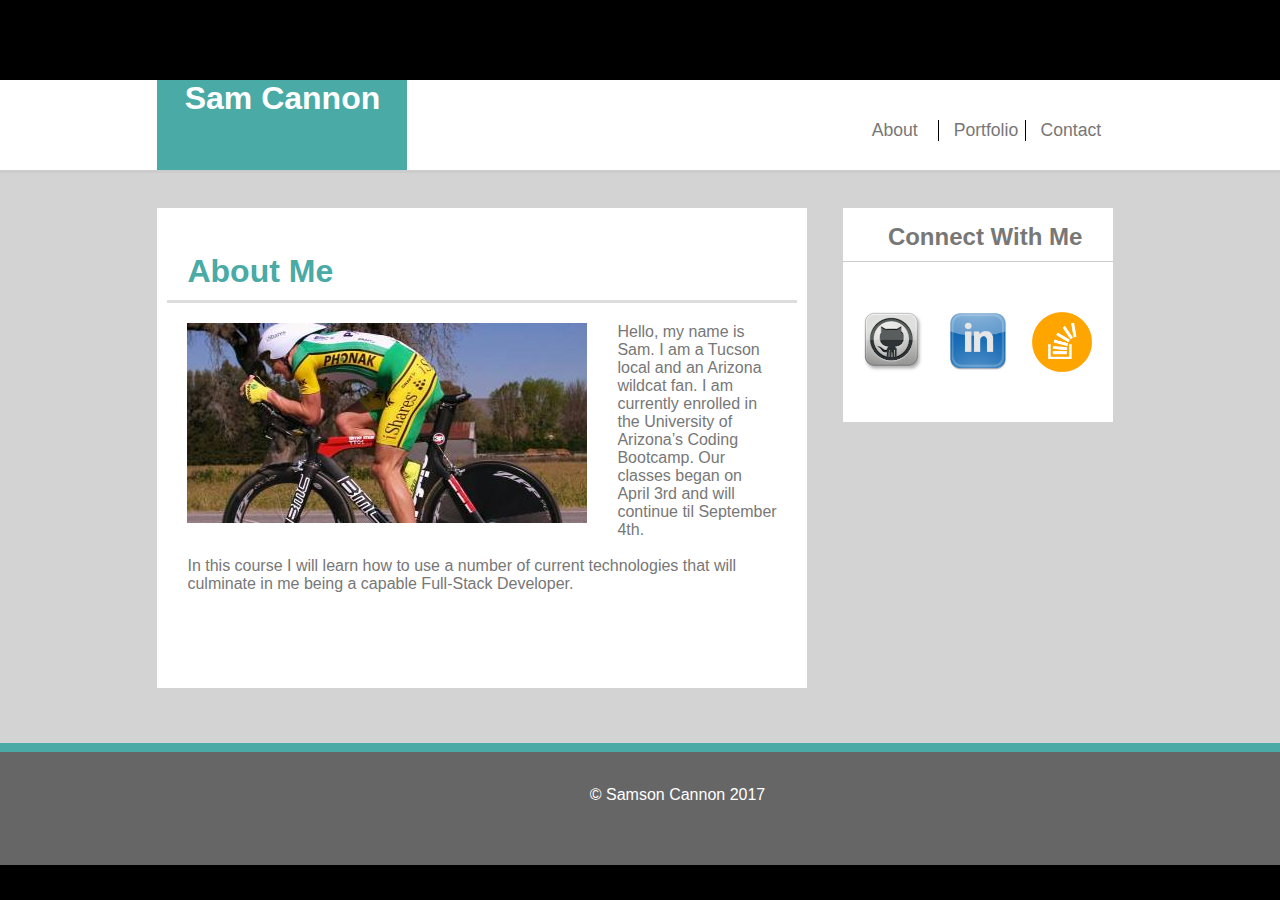
<file: index.html>
<!-- Created by Sam Cannon 04/04/2017 -->
<!DOCtype HTML>

<html>

	<head>

		<title>Portfolio</title>

		<link rel="stylesheet" type="text/css" href="css/style.css">

	</head>

	<body>

		<header>

			<h1>Sam Cannon</h1>

			<div id="navBar">

				<a href="index.html"><button id="but1">About</button></a>

				<a href="portfolio.html"><button id="but2">Portfolio</button></a>

				<a href="contact.html"><button id="but3">Contact</button></a>

			
			</div>
		
		</header>

		<main>

			<section id="content">
				
				<h2 id="contentH2">About Me</h2>

				<p id="contentPara" style="padding: 20px;">

					<img src="images/portfolioImage.jpg" style="float: left; padding: 0px 30px 30px 0px;">
					Hello, my name is Sam. I am a Tucson local and an Arizona wildcat fan. I am currently enrolled in the University of Arizona’s Coding Bootcamp. Our classes began on April 3rd and will continue til September 4th. 
					<br>
					<br>
					In this course I will learn how to use a number of current technologies that will culminate in me being a capable Full-Stack Developer.

				</p>

			</section>

			<section id="connect">

				<h2 id="connectH2" style="padding-top: 10px;">Connect With Me</h2>

				<p style="width: auto; border-top: thin solid #cccccc; margin: 10px 0px; padding: 50px 0px;">

					<a href="https://github.com" target="blank"><img src="images/git.jpg" id="conImg1" width="60px"></a>

					<a href="https://linkedin.com" target="blank"><img src="images/linked.jpg" id="conImg2" width="60px"></a>

					<a href="https://stackoverflow.com" target="blank"><img src="images/stack.png" id="conImg3" width="60px"></a>

				</p>

			</section>
			
		</main>

		<footer>

			<p id="foot">&copy; Samson Cannon 2017</p>
			
		</footer>

	</body>

</html>
</file>
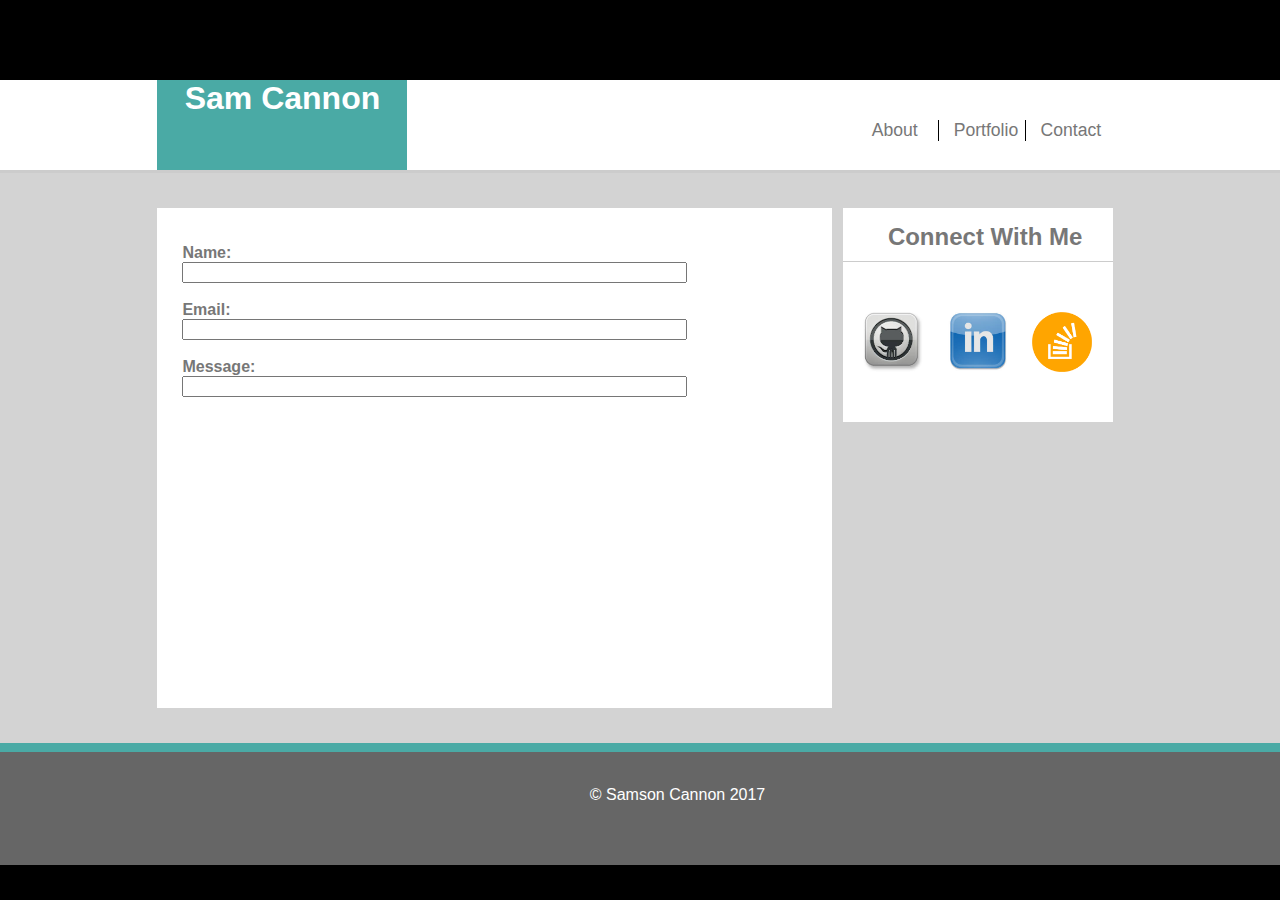
<file: contact.html>
<!-- Created by Sam Cannon 04/04/2017 -->
<!DOCtype HTML>

<html>

	<head>

		<title>Contact</title>

		<link rel="stylesheet" type="text/css" href="css/style.css">

	</head>

	<body>

		<header>

			<h1>Sam Cannon</h1>

			<div id="navBar">
			
				<a href="index.html"><button id="but1">About</button></a>

				<a href="portfolio.html"><button id="but2">Portfolio</button></a>

				<a href="contact.html"><button id="but3">Contact</button></a>
			
			</div>
		
		</header>

		<main>

			<section id="content" style="padding: 20px 0px 0px 25px;">

				<p>

					<form>

						<strong>Name:</strong>

						<br>
						
						<input type="text" name="name" size="60px">

						<br>

						<br>

						<strong>Email:</strong>

						<br>

						<input type="email" name="email" size="60px">

						<br>

						<br>

						<strong>Message:</strong>

						<br>

						<input type="textarea" name="message" size="60" height="200px">

					</form>
				
				</p>
				
			</section>

			<section id="connect">

				<h2 id="connectH2" style="padding-top: 10px;">Connect With Me</h2>

				<p style="width: auto; border-top: thin solid #cccccc; margin: 10px 0px; padding: 50px 0px;">

					<a href="https://github.com" target="blank"><img src="images/git.jpg" id="conImg1" width="60px"></a>

					<a href="https://linkedin.com" target="blank"><img src="images/linked.jpg" id="conImg2" width="60px"></a>

					<a href="https://stackoverflow.com" target="blank"><img src="images/stack.png" id="conImg3" width="60px"></a>

				</p>

			</section>
			
		</main>

		<footer>

		<p id="foot">&copy; Samson Cannon 2017</p>
			
		</footer>

	</body>

</html>
</file>
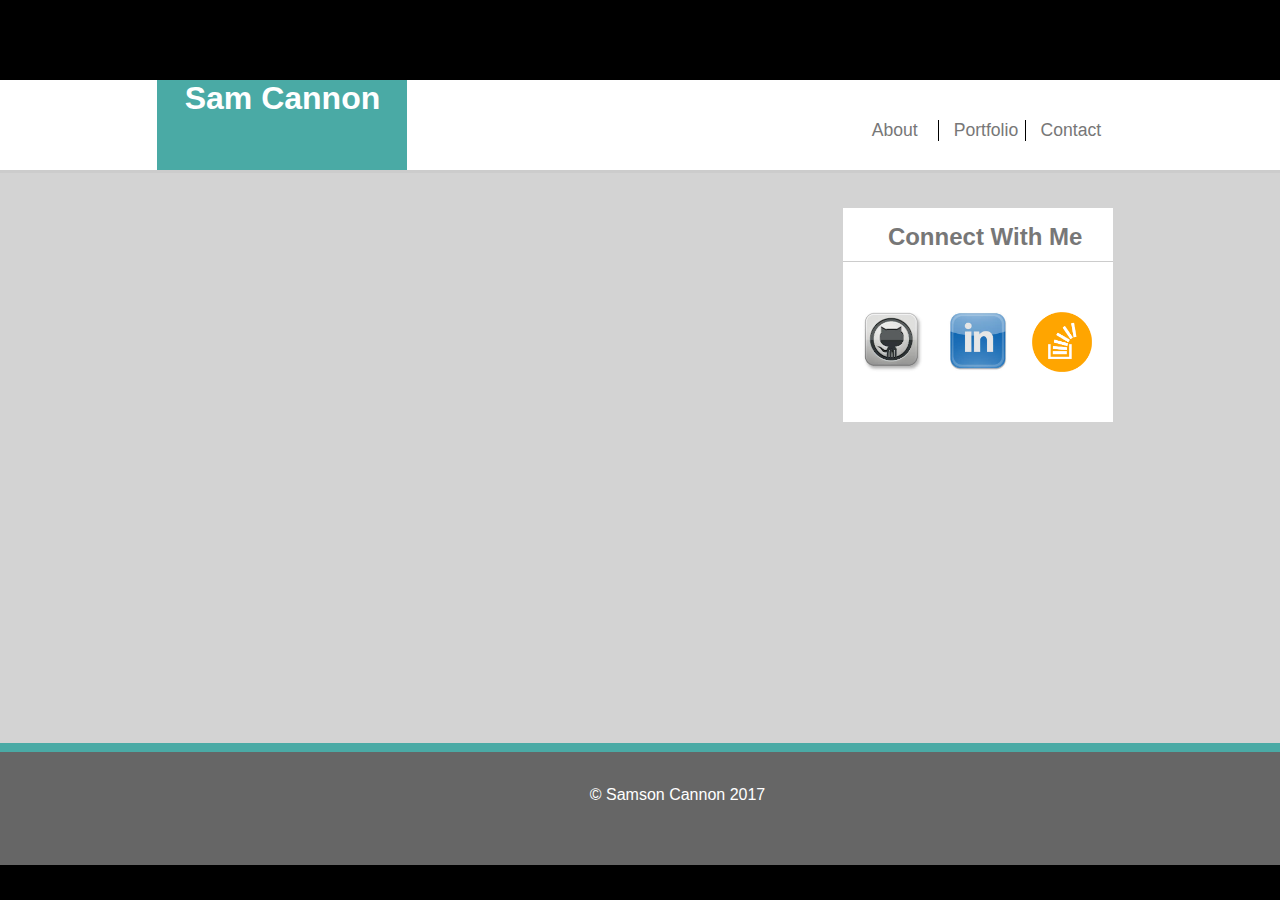
<file: portfolio.html>
<!-- Created by Sam Cannon 04/04/2017 -->
<!DOCtype HTML>

<html>

	<head>

		<title>Portfolio</title>

		<link rel="stylesheet" type="text/css" href="css/style.css">

	</head>

	<body>

		<header>

			<h1>Sam Cannon</h1>

			<div id="navBar">
			
				<a href="index.html"><button id="but1">About</button></a>

				<a href="portfolio.html"><button id="but2">Portfolio</button></a>

				<a href="contact.html"><button id="but3">Contact</button></a>
			
			</div>
		
		</header>

		<main>

			<section class="content">

			</section>

			<section id="connect">

				<h2 id="connectH2" style="padding-top: 10px;">Connect With Me</h2>

				<p style="width: auto; border-top: thin solid #cccccc; margin: 10px 0px; padding: 50px 0px;">

					<a href="https://github.com" target="blank"><img src="images/git.jpg" id="conImg1" width="60px"></a>

					<a href="https://linkedin.com" target="blank"><img src="images/linked.jpg" id="conImg2" width="60px"></a>

					<a href="https://stackoverflow.com" target="blank"><img src="images/stack.png" id="conImg3" width="60px"></a>

				</p>

			</section>
			
		</main>

		<footer>

			<p id="foot">&copy; Samson Cannon 2017</p>
			
		</footer>

	</body>

</html>
</file>
<file: css/style.css>
/*************************************************************
**************************************************************
**************Created by Sam Cannon 04/08/2017****************
**************************************************************
*************************************************************/

html, body {
	width: 1355px;
	height: 750px;
	margin: auto;
	padding: 0px;
	background-color: #000;
	color: #777777;
	font-family: 'Arial', 'Helvetica Neue', Helvetica, sans-serif;
	vertical-align: middle;
}

	body {
		padding-top: 80px;
	}

	header {
		width: 100%;
		height: 90px;
		margin: auto;
		padding: 0px;
		background-color: #ffffff;
		border-bottom: medium solid #cccccc;
	}

		h1 {
			width: 250px;
			height: 90px;
			background-color: #4aaaa5;
			color: white;
			margin: 0px;
			float: left;
			position: relative;
			left: 11.62%;
			text-align: center;
			vertical-align: middle;
		}

		#navBar {
			width: auto;
			margin: 0px;
			padding: 0px;
			float: right;
			position: relative;
			right: 240px;
			top: 40px;
		}

			#but1, #but2 {
				width: 33%;
				height: 100%;
				padding: 0px 15px 0px 15px;
				background-color: #fff;
				color: #777777;
				font-size: 1.1em;
				border: none;
				border-right: thin solid #000;
				float: left;
			}

			#but3 {
				width: 33%;
				height: 100%;
				padding: 0px 15px 0px 15px;
				background-color: #fff;
				color: #777777;
				font-size: 1.1em;
				border: none;
				float: left;
			}

				button:hover {
					color: cyan;
					box-shadow: 7px 7px 7px lightgray;
				}

	main {
		width: 100%;
		height: 570px;
		margin: auto;
		padding: 0px;
		background-color: lightgray;
	}

		#content  {
			width: 650px;
			height: 480px;
			margin: 0px 45px 0px 0px;
			padding: 0px;
			background-color: white;
			float: left;
			position: relative;
			left: 11.62%;
			top: 6.1%;
		}

			#contentH2 {
				width: auto;
				height: auto;
				margin: 45px 0px 10px 30px;
				padding: 0px;
				color: #4aaaa5;
				font-size: 2em;
			}

			#contentPara {
				width: 590px;
				margin: 0px auto;
				border-top: medium solid #dddddd;
			}

		#connect  {
			width: 270px;
			height: 204px;
			margin: 0px;
			padding: 5px 0px;
			background-color: white;
			float: right;
			position: relative;
			right: 17.89%;
			top:6.1%;
			text-align: center;
		}

			#connectH2 {
				margin: 0px auto;
				padding: 0px;
				padding-left: 15px;
			}

			#conImg1, #conImg2, #conImg3 {
				padding: 0px 10px 0px 10px
			}


	footer {
		width: 100%;
		height: 15%;
		margin: auto;
		padding: 0px;
		background-color: #666666;
		border-top: 9px solid #4aaaa5;
		text-align: center;
		color: #ffffff;
	}

		#foot {
			margin-top: 2.5%;
		}
</file>
